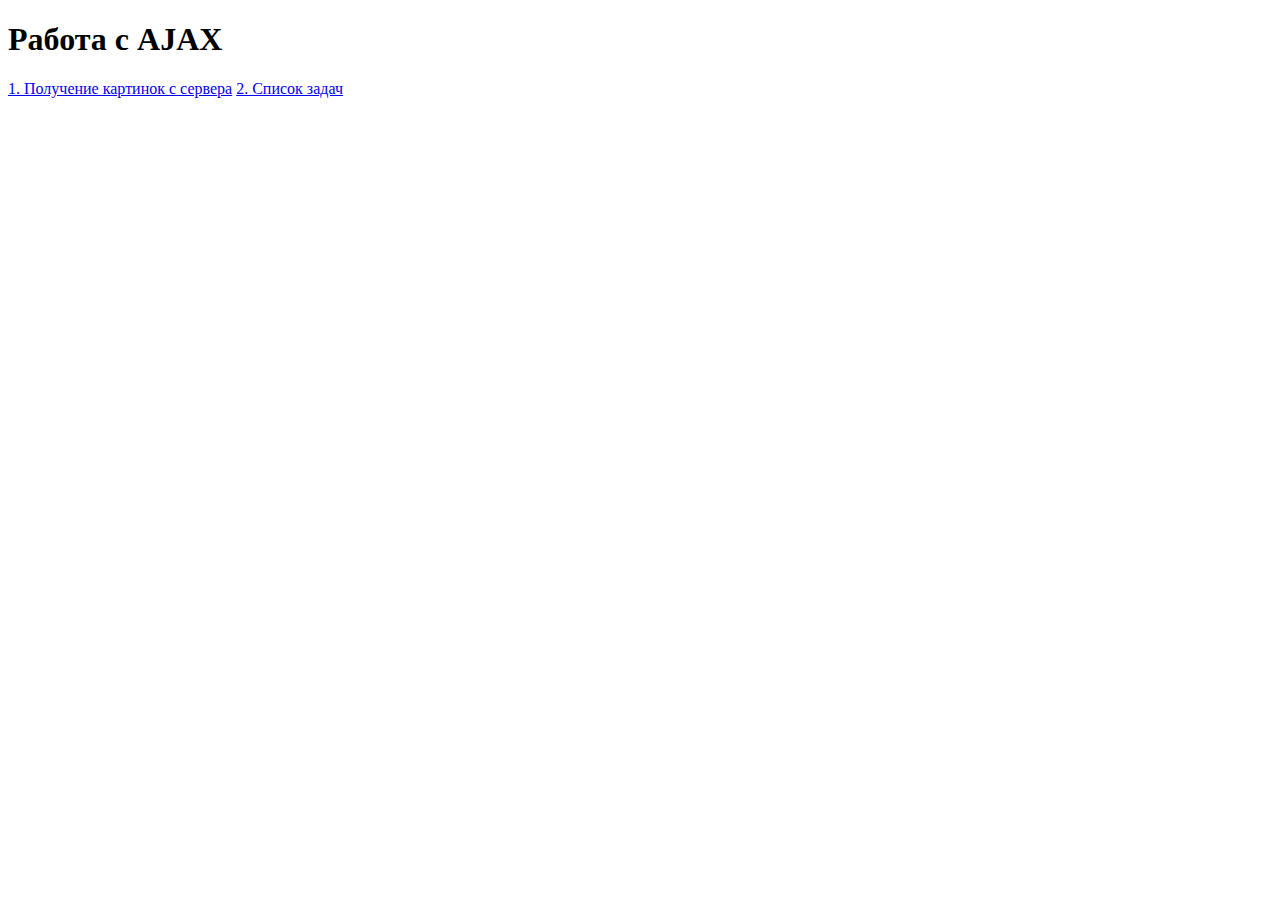
<file: index.html>
<!DOCTYPE html>
<html lang="ru">
<head>
  <meta charset="UTF-8">
  <meta name="viewport" content="width=device-width, initial-scale=1.0">
  <meta http-equiv="X-UA-Compatible" content="ie=edge">
  <link rel="stylesheet" href="css/style.css">
  <title>AJAX</title>
</head>
<body>

  <div class="pages">
    <h1>Работа с AJAX</h1>
    <a class="pages__link" href="images.html" target="_blank">1. Получение картинок с сервера</a>
    <a class="pages__link" href="tasks.html" target="_blank">2. Список задач</a>
  </div>
  
</body>
</html>
</file>
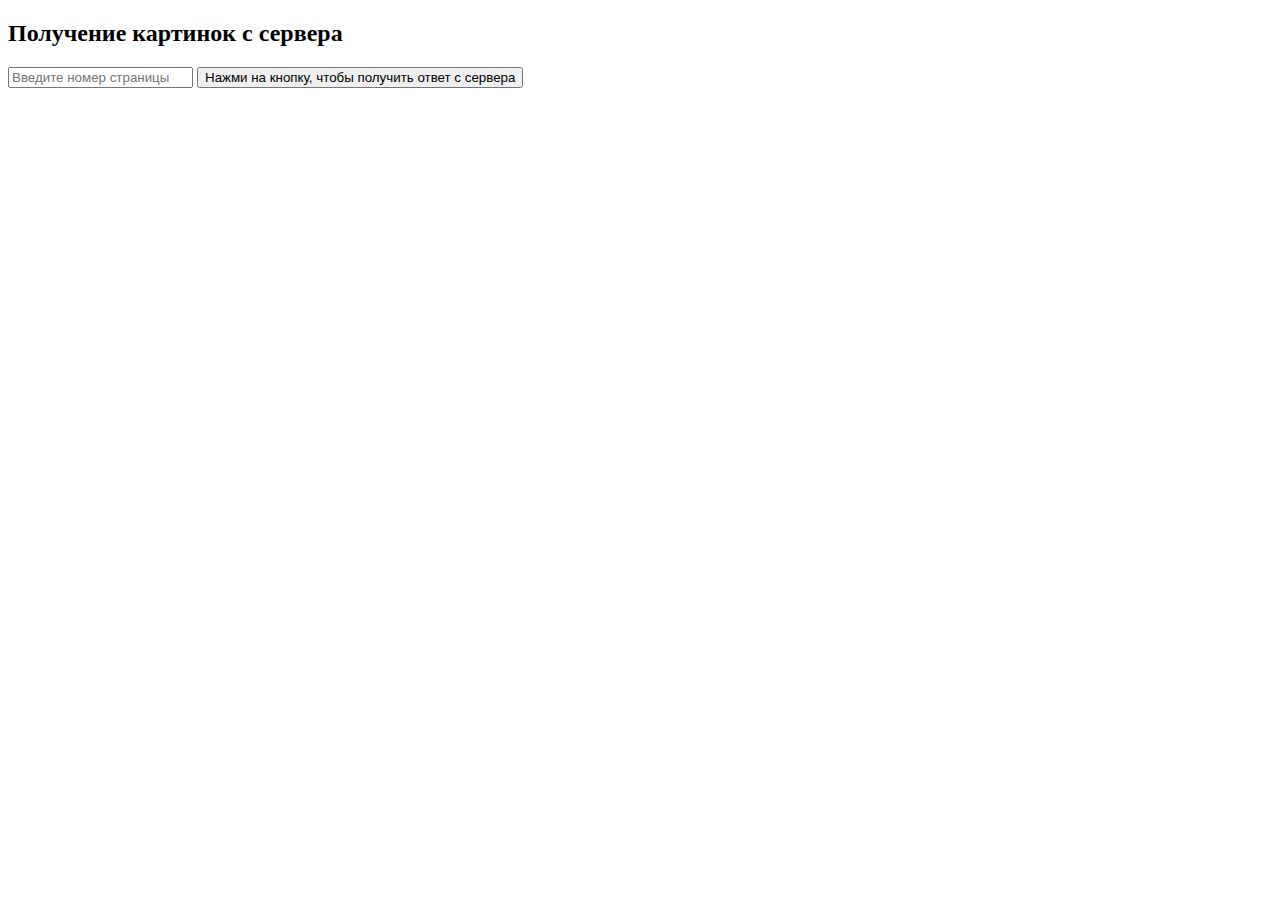
<file: images.html>
<!DOCTYPE html>
<html lang="ru">

<head>
  <meta charset="UTF-8">
  <meta name="viewport" content="width=device-width, initial-scale=1.0">
  <meta http-equiv="X-UA-Compatible" content="ie=edge">
  <link rel="stylesheet" href="css/style.css">
  <title>Получение картинок с сервера</title>
</head>

<body>

  <div class="wrapper">
    <h2>Получение картинок с сервера</h2>
    <input class="input  input--page-number" type="number" placeholder="Введите номер страницы (0-9)">
    <button class="btn btn--images">Нажми на кнопку, чтобы получить ответ с сервера</button>
    <div class="recievedImages"></div>
  </div>

  <!-- Подключение jQuery -->
  <script src="https://code.jquery.com/jquery-2.2.4.js"
  integrity="sha256-iT6Q9iMJYuQiMWNd9lDyBUStIq/8PuOW33aOqmvFpqI="
  crossorigin="anonymous"></script>

  <script src="js/imageUi.js"></script>
  <script src="js/imageService.js"></script>

</body>
</html>
</file>
<file: css/style.css>
.ajax-wrapper {
  width: 460px;
  margin: 50px auto;
}

.ajax-input {
  display: block;
  box-sizing: border-box;
  width: 100%;
  margin: 0 auto 20px;
  padding: 10px;

  font-size: 16px;
  line-height: 24px;

  border: 2px solid black;
}

.ajax-btn {
  display: block;
  box-sizing: border-box;
  width: 100%;
  margin: 0 auto;
  padding: 12px;

  font-size: 16px;
  line-height: 24px;

  background-color: lightblue;
  border: 2px solid lightskyblue;
}

.ajax-btn:hover {
  background-color: lightskyblue;
  cursor: pointer;
}
</file>
